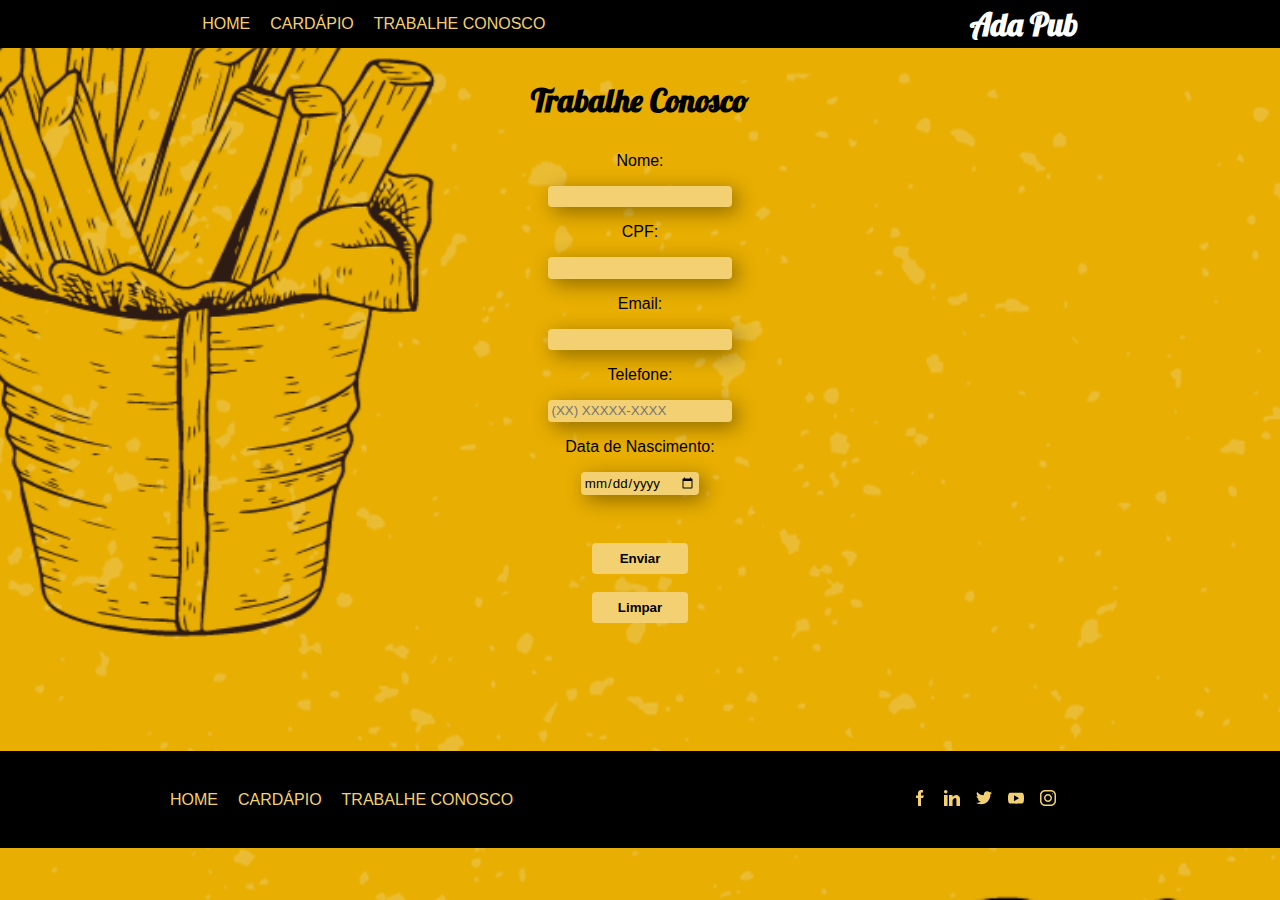
<file: cadastro.html>
<!DOCTYPE html>
<html lang="PT-br">

<head>
    <meta charset="UTF-8">
    <meta name="viewport" content="width=device-width, initial-scale=1.0">
    <meta name="description" content="Melhor lugar para se trabalhar">
    <link rel="stylesheet" href="style.css">
    <title>Trabalhe Conosco</title>
</head>

<body>

    <header>
        <nav>
            <ul>
                <li><a href="index.html">HOME</a></li>
                <li><a href="tabela.html">CARDÁPIO</a></li>
                <li><a href="cadastro.html">TRABALHE CONOSCO</a></li>
            </ul>
        </nav>

        <a href="index.html">
            <h1>Ada Pub</h1>
        </a>
    </header>

    <main>
        <h2 class="titulo-paginas">Trabalhe Conosco</h2>
        <form action="#" method="post">
            <label for="nome">Nome:</label>
            <input type="text" id="nome" name="nome" maxlength="32" pattern="[a-zA-Z]+" title="Somente letras são permitidas">


            <label for="cpf">CPF:</label>
            <input type="text" id="cpf" name="cpf" inputmode="numeric" maxlength="11" pattern="\d+" title="Somente números são permitidos">



            <label for="email">Email:</label>
            <input type="text" id="email" name="email" inputmode="email">


            <label for="telefone">Telefone:</label>
            <input type="text" id="telefone" name="telefone" inputmode="tel" placeholder="(XX) XXXXX-XXXX">


            <label for="data_nascimento">Data de Nascimento:</label>
            <input type="date" id="data_nascimento" name="data_nascimento">

        </form>
        <div class="botoes">
            <button type="submit" value="Enviar">Enviar</button><br>
            <button type="reset" value="Limpar">Limpar</button>
        </div>
    </main>

    <footer>
        <nav>
            <ul>
                <li><a href="index.html">HOME</a></li>
                <li><a href="tabela.html">CARDÁPIO</a></li>
                <li><a href="cadastro.html">TRABALHE CONOSCO</a></li>
            </ul>
        </nav>

        <ul class="icons">
            <li>
                <svg xmlns="http://www.w3.org/2000/svg" width="16" height="16" viewBox="0 0 16 16" fill="#f3d172">
                    <path
                        d="M9 5.5V3.5C9 2.948 9.448 2.5 10 2.5H11V0H9C7.343 0 6 1.343 6 3V5.5H4V8H6V16H9V8H11L12 5.5H9Z"
                        fill="#f3d172" />
                </svg>
            </li>
            <li>
                <svg xmlns="http://www.w3.org/2000/svg" width="16" height="16" viewBox="0 0 16 16" fill="#f3d172">
                    <path fill-rule="evenodd" clip-rule="evenodd"
                        d="M3.5 1.75C3.5 2.7165 2.7165 3.5 1.75 3.5C0.783502 3.5 0 2.7165 0 1.75C0 0.783502 0.783502 0 1.75 0C2.7165 0 3.5 0.783502 3.5 1.75ZM0 5H3.578V16H0V5ZM13.2998 5.12119C13.2954 5.11973 13.2909 5.11825 13.2864 5.11678C13.2616 5.10856 13.2367 5.10033 13.21 5.093C13.162 5.082 13.114 5.073 13.065 5.065C12.875 5.027 12.667 5 12.423 5C10.337 5 9.014 6.517 8.578 7.103V5H5V16H8.578V10C8.578 10 11.282 6.234 12.423 9V16H16V8.577C16 6.915 14.861 5.53 13.324 5.129C13.3159 5.12643 13.3078 5.12382 13.2998 5.12119Z"
                        fill="#f3d172" />
                </svg>
            </li>
            <li>
                <svg xmlns="http://www.w3.org/2000/svg" width="16" height="16" viewBox="0 0 16 16" fill="#f3d172">
                    <path
                        d="M16 2.87237C15.405 3.13337 14.771 3.30637 14.11 3.39037C14.79 2.98437 15.309 2.34637 15.553 1.57737C14.919 1.95537 14.219 2.22237 13.473 2.37137C12.871 1.73037 12.013 1.33337 11.077 1.33337C9.261 1.33337 7.799 2.80737 7.799 4.61437C7.799 4.87437 7.821 5.12437 7.875 5.36237C5.148 5.22937 2.735 3.92237 1.114 1.93137C0.831 2.42237 0.665 2.98437 0.665 3.58937C0.665 4.72537 1.25 5.73237 2.122 6.31537C1.595 6.30537 1.078 6.15237 0.64 5.91137C0.64 5.92137 0.64 5.93437 0.64 5.94737C0.64 7.54137 1.777 8.86537 3.268 9.17037C3.001 9.24337 2.71 9.27837 2.408 9.27837C2.198 9.27837 1.986 9.26637 1.787 9.22237C2.212 10.5214 3.418 11.4764 4.852 11.5074C3.736 12.3804 2.319 12.9064 0.785 12.9064C0.516 12.9064 0.258 12.8944 0 12.8614C1.453 13.7984 3.175 14.3334 5.032 14.3334C11.068 14.3334 14.368 9.33337 14.368 4.99937C14.368 4.85437 14.363 4.71437 14.356 4.57537C15.007 4.11337 15.554 3.53637 16 2.87237Z"
                        fill="#f3d172" />
                </svg>
            </li>
            <li>
                <svg xmlns="http://www.w3.org/2000/svg" width="16" height="16" viewBox="0 0 16 16" fill="#f3d172">
                    <path fill-rule="evenodd" clip-rule="evenodd"
                        d="M13.456 2.75863C14.415 2.81263 14.886 2.95463 15.32 3.72663C15.772 4.49763 16 5.82563 16 8.16463V8.16763V8.17263C16 10.5006 15.772 11.8386 15.321 12.6016C14.887 13.3736 14.416 13.5136 13.457 13.5786C12.498 13.6336 10.089 13.6666 8.002 13.6666C5.911 13.6666 3.501 13.6336 2.543 13.5776C1.586 13.5126 1.115 13.3726 0.677 12.6006C0.23 11.8376 0 10.4996 0 8.17163V8.16963V8.16663V8.16363C0 5.82563 0.23 4.49763 0.677 3.72663C1.115 2.95363 1.587 2.81263 2.544 2.75763C3.501 2.69363 5.911 2.66663 8.002 2.66663C10.089 2.66663 12.498 2.69363 13.456 2.75863ZM11 8.16663L6 5.16663V11.1666L11 8.16663Z"
                        fill="#f3d172" />
                </svg>
            </li>
            <li>
                <svg xmlns="http://www.w3.org/2000/svg" width="16" height="16" viewBox="0 0 16 16" fill="#f3d172">
                    <path fill-rule="evenodd" clip-rule="evenodd"
                        d="M5 0H11C13.761 0 16 2.239 16 5V11C16 13.761 13.761 16 11 16H5C2.239 16 0 13.761 0 11V5C0 2.239 2.239 0 5 0ZM11 14.5C12.93 14.5 14.5 12.93 14.5 11V5C14.5 3.07 12.93 1.5 11 1.5H5C3.07 1.5 1.5 3.07 1.5 5V11C1.5 12.93 3.07 14.5 5 14.5H11ZM4 8C4 5.791 5.791 4 8 4C10.209 4 12 5.791 12 8C12 10.209 10.209 12 8 12C5.791 12 4 10.209 4 8ZM5.5 8C5.5 9.378 6.622 10.5 8 10.5C9.378 10.5 10.5 9.378 10.5 8C10.5 6.621 9.378 5.5 8 5.5C6.622 5.5 5.5 6.621 5.5 8ZM12.833 3.7C12.833 3.99437 12.5944 4.233 12.3 4.233C12.0057 4.233 11.767 3.99437 11.767 3.7C11.767 3.40564 12.0057 3.167 12.3 3.167C12.5944 3.167 12.833 3.40564 12.833 3.7Z"
                        fill="#f3d172" />
                </svg>
            </li>
        </ul>


    </footer>

</body>

</html>
</file>
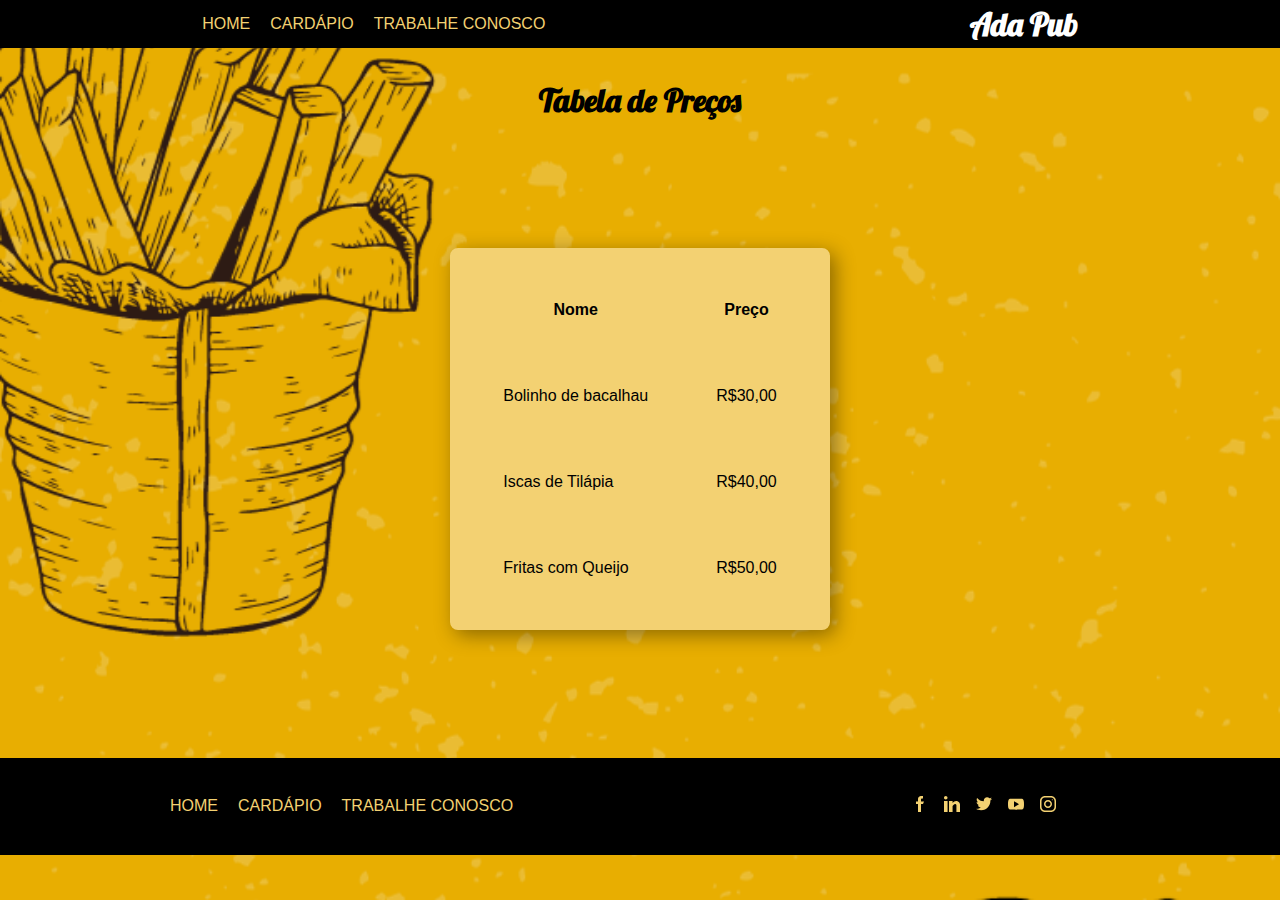
<file: tabela.html>
<!DOCTYPE html>
<html lang="PT-br">

<head>
    <meta charset="UTF-8">
    <meta name="viewport" content="width=device-width, initial-scale=1.0">
    <meta name="description" content="O melhor cardápio com os melhores preços">
    <link rel="stylesheet" href="style.css">
    <title>Cardápio</title>
</head>

<body>

    <!-- display : flex, align-itens : center; justify-content: space... -->
    <header>
        <nav>
            <ul>
                <li><a href="index.html">HOME</a></li>
                <li><a href="tabela.html">CARDÁPIO</a></li>
                <li><a href="cadastro.html">TRABALHE CONOSCO</a></li>
            </ul>
        </nav>

        <a href="index.html">
            <h1>Ada Pub</h1>
        </a>
    </header>

    <main>
    <h2 class="titulo-paginas">Tabela de Preços</h2>
        <section class="tabela">
            
            <table>
                <tr>
                    <th>Nome</th>
                    <th>Preço</th>
                </tr>
                <tr>
                    <td>
                        Bolinho de bacalhau
                    </td>
                    <td>
                        R$30,00
                    </td>
                </tr>

                <tr>
                    <td>
                        Iscas de Tilápia
                    </td>
                    <td>
                        R$40,00
                    </td>
                </tr>

                <tr>
                    <td>
                        Fritas com Queijo
                    </td>
                    <td>
                        R$50,00
                    </td>
                </tr>
            </table>
        </section>
    </main>


    <footer>
        <nav>
            <ul>
                <li><a href="index.html">HOME</a></li>
                <li><a href="tabela.html">CARDÁPIO</a></li>
                <li><a href="cadastro.html">TRABALHE CONOSCO</a></li>
            </ul>
        </nav>

        <ul class="icons">
            <li>
                <svg xmlns="http://www.w3.org/2000/svg" width="16" height="16" viewBox="0 0 16 16" fill="#f3d172">
                    <path
                        d="M9 5.5V3.5C9 2.948 9.448 2.5 10 2.5H11V0H9C7.343 0 6 1.343 6 3V5.5H4V8H6V16H9V8H11L12 5.5H9Z"
                        fill="#f3d172" />
                </svg>
            </li>
            <li>
                <svg xmlns="http://www.w3.org/2000/svg" width="16" height="16" viewBox="0 0 16 16" fill="#f3d172">
                    <path fill-rule="evenodd" clip-rule="evenodd"
                        d="M3.5 1.75C3.5 2.7165 2.7165 3.5 1.75 3.5C0.783502 3.5 0 2.7165 0 1.75C0 0.783502 0.783502 0 1.75 0C2.7165 0 3.5 0.783502 3.5 1.75ZM0 5H3.578V16H0V5ZM13.2998 5.12119C13.2954 5.11973 13.2909 5.11825 13.2864 5.11678C13.2616 5.10856 13.2367 5.10033 13.21 5.093C13.162 5.082 13.114 5.073 13.065 5.065C12.875 5.027 12.667 5 12.423 5C10.337 5 9.014 6.517 8.578 7.103V5H5V16H8.578V10C8.578 10 11.282 6.234 12.423 9V16H16V8.577C16 6.915 14.861 5.53 13.324 5.129C13.3159 5.12643 13.3078 5.12382 13.2998 5.12119Z"
                        fill="#f3d172" />
                </svg>
            </li>
            <li>
                <svg xmlns="http://www.w3.org/2000/svg" width="16" height="16" viewBox="0 0 16 16" fill="#f3d172">
                    <path
                        d="M16 2.87237C15.405 3.13337 14.771 3.30637 14.11 3.39037C14.79 2.98437 15.309 2.34637 15.553 1.57737C14.919 1.95537 14.219 2.22237 13.473 2.37137C12.871 1.73037 12.013 1.33337 11.077 1.33337C9.261 1.33337 7.799 2.80737 7.799 4.61437C7.799 4.87437 7.821 5.12437 7.875 5.36237C5.148 5.22937 2.735 3.92237 1.114 1.93137C0.831 2.42237 0.665 2.98437 0.665 3.58937C0.665 4.72537 1.25 5.73237 2.122 6.31537C1.595 6.30537 1.078 6.15237 0.64 5.91137C0.64 5.92137 0.64 5.93437 0.64 5.94737C0.64 7.54137 1.777 8.86537 3.268 9.17037C3.001 9.24337 2.71 9.27837 2.408 9.27837C2.198 9.27837 1.986 9.26637 1.787 9.22237C2.212 10.5214 3.418 11.4764 4.852 11.5074C3.736 12.3804 2.319 12.9064 0.785 12.9064C0.516 12.9064 0.258 12.8944 0 12.8614C1.453 13.7984 3.175 14.3334 5.032 14.3334C11.068 14.3334 14.368 9.33337 14.368 4.99937C14.368 4.85437 14.363 4.71437 14.356 4.57537C15.007 4.11337 15.554 3.53637 16 2.87237Z"
                        fill="#f3d172" />
                </svg>
            </li>
            <li>
                <svg xmlns="http://www.w3.org/2000/svg" width="16" height="16" viewBox="0 0 16 16" fill="#f3d172">
                    <path fill-rule="evenodd" clip-rule="evenodd"
                        d="M13.456 2.75863C14.415 2.81263 14.886 2.95463 15.32 3.72663C15.772 4.49763 16 5.82563 16 8.16463V8.16763V8.17263C16 10.5006 15.772 11.8386 15.321 12.6016C14.887 13.3736 14.416 13.5136 13.457 13.5786C12.498 13.6336 10.089 13.6666 8.002 13.6666C5.911 13.6666 3.501 13.6336 2.543 13.5776C1.586 13.5126 1.115 13.3726 0.677 12.6006C0.23 11.8376 0 10.4996 0 8.17163V8.16963V8.16663V8.16363C0 5.82563 0.23 4.49763 0.677 3.72663C1.115 2.95363 1.587 2.81263 2.544 2.75763C3.501 2.69363 5.911 2.66663 8.002 2.66663C10.089 2.66663 12.498 2.69363 13.456 2.75863ZM11 8.16663L6 5.16663V11.1666L11 8.16663Z"
                        fill="#f3d172" />
                </svg>
            </li>
            <li>
                <svg xmlns="http://www.w3.org/2000/svg" width="16" height="16" viewBox="0 0 16 16" fill="#f3d172">
                    <path fill-rule="evenodd" clip-rule="evenodd"
                        d="M5 0H11C13.761 0 16 2.239 16 5V11C16 13.761 13.761 16 11 16H5C2.239 16 0 13.761 0 11V5C0 2.239 2.239 0 5 0ZM11 14.5C12.93 14.5 14.5 12.93 14.5 11V5C14.5 3.07 12.93 1.5 11 1.5H5C3.07 1.5 1.5 3.07 1.5 5V11C1.5 12.93 3.07 14.5 5 14.5H11ZM4 8C4 5.791 5.791 4 8 4C10.209 4 12 5.791 12 8C12 10.209 10.209 12 8 12C5.791 12 4 10.209 4 8ZM5.5 8C5.5 9.378 6.622 10.5 8 10.5C9.378 10.5 10.5 9.378 10.5 8C10.5 6.621 9.378 5.5 8 5.5C6.622 5.5 5.5 6.621 5.5 8ZM12.833 3.7C12.833 3.99437 12.5944 4.233 12.3 4.233C12.0057 4.233 11.767 3.99437 11.767 3.7C11.767 3.40564 12.0057 3.167 12.3 3.167C12.5944 3.167 12.833 3.40564 12.833 3.7Z"
                        fill="#f3d172" />
                </svg>
            </li>
        </ul>


    </footer>
</body>

</html>
</file>
<file: style.css>
@import url('https://fonts.googleapis.com/css2?family=Lobster&family=Ubuntu:wght@300&display=swap');


* {
	margin: 0;
	padding: 0;
	text-decoration: none;

	font-family: Ubunto, sans-serif;
}

body {
	background: url('./assets/background.png');
	background-size: cover;
	background-repeat: no-repeat;
}

a {
	transition: .5s;
	text-decoration: none;
	color: inherit;
	font-size: 1rem;
}

a h1,
h1,
h2 {
	font-family: Lobster;
}

a:hover {
	color: #f3d172;
	text-shadow: 0 0 5px #f3d172, 0 0 10px #f3d172, 0 0 15px #f3d172;
}



.titulo {
	margin-top: 2rem;
	font-size: 2rem;
}

.titulo-paginas {
	text-align: center;
	margin-top: 2rem;
	font-size: 2rem;
}

header,
footer {
	display: flex;
	justify-content: space-around;
	align-items: center;
	/* padding: 10px 20px; */
	background-color: black;
	color: white;
	width: 100vw;
}
header {
	height: 3rem;
}

.principal {
	display: flex;
	align-items: center;
	justify-content: center;
	flex-direction: column;
	flex-wrap: wrap;
}

.info-card {
	display: flex;
	justify-content: center;
	flex-direction: row;
	align-items: center;
	flex-wrap: wrap;
}

.foto {
	height: 150px;
	box-shadow: 2px 2px 6px rgba(0, 0, 0, 0.2);
	border-radius: 10px;
}

.card {
	flex-direction: row;
	height: 300px;
	flex-basis: 200px;
	padding: 3.2rem;
	margin: 4rem 2rem;
	background-color: #f3d172;
	border-radius: 10px;
	text-align: center;
	box-shadow: 5px 5px 20px rgba(0, 0, 0, 0.4);
	font-family: 1.2rem;
}

nav ul {
	list-style: none;
	padding: 0;
	display: flex;
	flex-direction: row;
}

nav ul li {
	margin-right: 20px;
}

h2,
p {
	margin-top: 0.7rem;
}

ul {
	list-style: none;
	display: flex;
	flex-direction: row;
	justify-content: space-between;
	padding: 3%;

}

li {
	color: #f3d172;
	margin-right: 1rem;
	cursor: pointer;
}

form {
	font-family: Ubunto, sans-serif;
	display: flex;
	align-items: center;
	justify-content: center;
	flex-direction: column;
	padding: 2rem;
}

input {
	border-radius: 4px;
	border: none;
	margin: 1rem;
	padding: .2rem;
	background-color: #f3d172;
	box-shadow: 5px 5px 20px rgba(0, 0, 0, 0.404);
}

.botoes {
	display: flex;
	align-items: center;
	justify-content: center;
	flex-direction: column;
	margin-bottom: 10%;

}

button {
	font-weight: 600;
	width: 6rem;
	padding: .5rem;
	border-radius: 4px;
	margin: 0rem .5rem;
	align-items: center;
	border: none;
	background-color: #f3d172;
	;
	cursor: pointer;
}

button:hover {
	color: #000;
	text-shadow: 0 0 5px #E8AE01, 0 0 10px #E8AE01, 0 0 15px #E8AE01;
}

.tabela {
	padding: 8rem 5rem;
	display: flex;
	align-items: center;
	justify-content: center;
}

table {
	background-color: #f3d172;
	border-radius: .5rem;
	padding: 1rem;
	border: 2px solid #f3d172;
	box-shadow: 5px 5px 20px rgba(0, 0, 0, 0.404);

}

th,
td {
	border: 1px solid #f3d172;
	padding: 2rem;
}


@media (max-width: 768px) {

	header {
		height: 30px;
	}

	header>a {
		display: none;
	}

	nav>a {
		font-size: .8rem;
	}

	a {
		font-size: .7rem;
	}

	/* h1 {
		margin-top: 10rem;
	} */

	h1,
	.texto-inicio {
		color: white;
		font-weight: 900;
	}

	.tabela {
		padding: 6rem 5rem;
	}

	.icons {
		display: none;

	}

}
</file>
